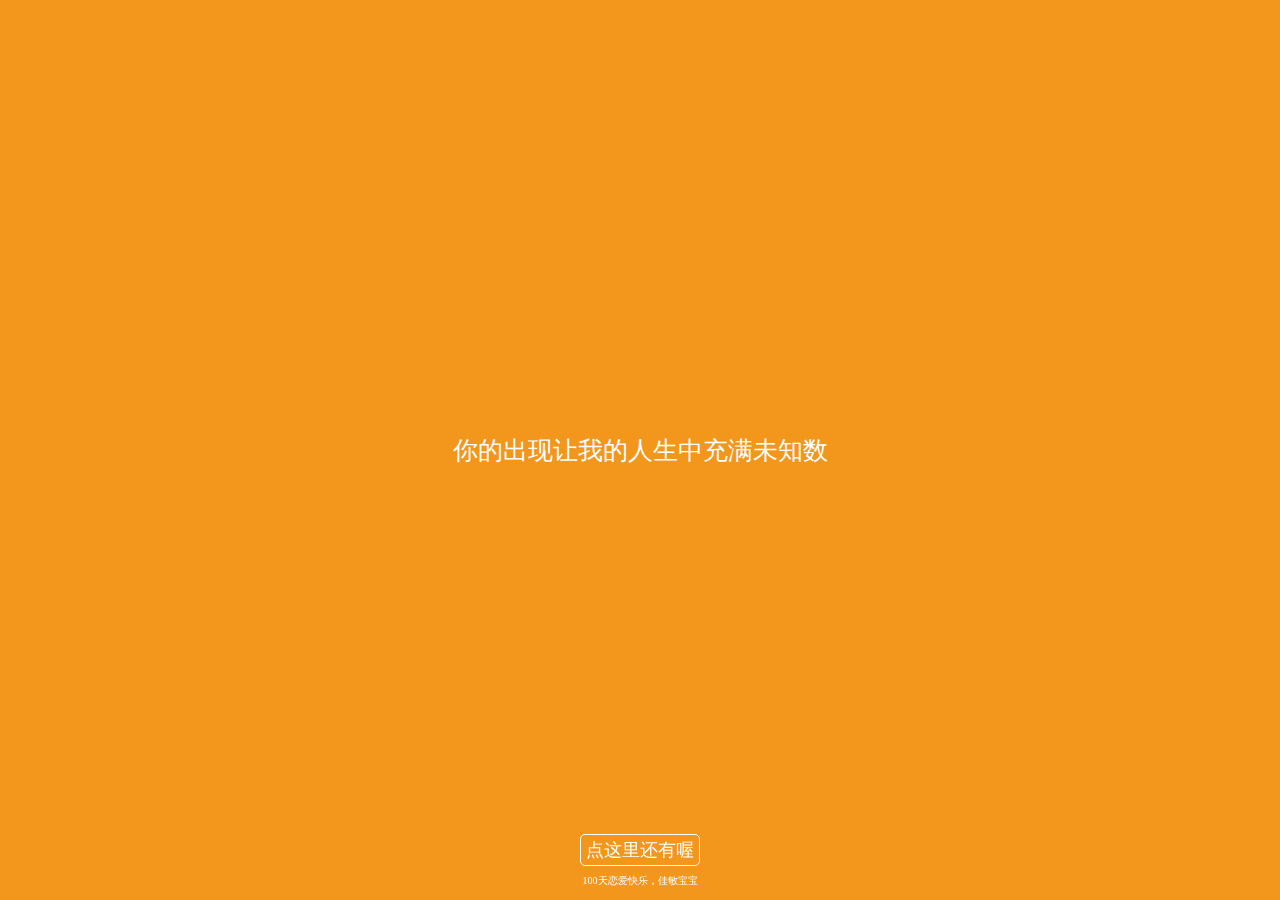
<file: index2.html>
<!doctype html>
<html>

<head>
<meta http-equiv="Content-Type" content="text/html; charset=utf8" />
<meta name="viewport" content="width=device-width,user-scalable=no" />
<meta name="format-detection" content="telephone=no">
<title>小敏&amp;小逸</title>	
<meta name="description" content="你的出现使我的人生中充满未知数" />
</head>
<style type="text/css">
body{text-align:center;margin:0px;padding:0px;font-size:25px;color:#FFF;font-family:"微软雅黑";background:#f3961c;}div{text-align:left;}.tittle{width:100%;background:#f3961c;top:0px;height:100%;z-index:0;position:absolute;position:fixed !important;display:none;cursor:default;}.big{font-family:"微软雅黑";color:#FFF;font-size:35px;}.tishi{position:absolute;position:fixed !important;z-index:99;bottom:10px;width:100%;text-align:center;}.tishiContent{border:1px solid #FFF;font-size:18px;padding:5px;cursor:pointer;border-radius:5px;}
</style>
<script type="text/javascript" src="js/min.js"></script>
<script>
if(localStorage["index"]=="1"){window.location="#"}$(document).ready(function(e){$(document).scrollTop(300);timer=setInterval("$.change()",6000);t=1;$("#t-"+t).fadeIn();$(document).click(function(){clearInterval(timer);$.change()});$.change=function(){t++;if(t<=$(".tittle").length){$(".tittle").slideUp(1500).fadeOut();$("#t-"+t).slideDown(1500).fadeIn()}}});
</script>
<script src="js/snow.js"></script>
	<style type="text/css"> #a1{color: #FFF;text-decoration: none}
	.snow-container{position:fixed;top:0;left:0;width:100%;height:100%;pointer-events:none;z-index:100001;}</style>
<div class="snow-container"></div> 
<body>
<center>
<div class="tittle" id="t-1">
<table width="100%" border="0" height="100%">
<tr>
<td align="center">你的出现让我的人生中充满未知数</td>
</tr>
</table>
</div>
<div class="tittle" id="t-2">
<table width="100%" border="0" height="100%">
<tr>
<td align="center">每一天都是幸福的开始</td>
</tr>
</table>
</div>
<div class="tittle" id="t-3">
<table width="100%" border="0" height="100%">
<tr>
<td align="center">不知道宝宝几点发出一天的第一句早安</td>
</tr>
</table>
</div>
<div class="tittle" id="t-4">
<table width="100%" border="0" height="100%">
<tr>
<td align="center">从此手表为你设置了专门振动</td>
</tr>
</table>
</div>
<div class="tittle" id="t-5">
<table width="100%" border="0" height="100%">
<tr>
<td align="center">不知道宝宝什么时候说午安晚安</td>
</tr>
</table>
</div>
<div class="tittle" id="t-6">
<table width="100%" border="0" height="100%">
<tr>
<td align="center">从此作息时间也跟着你慢慢改变</td>
</tr>
</table>
</div>
<div class="tittle" id="t-7">
<table width="100%" border="0" height="100%">
<tr>
<td align="center">不知道宝宝什么时候生气</td>
</tr>
</table>
</div>
<div class="tittle" id="t-8">
<table width="100%" border="0" height="100%">
<tr>
<td align="center">从此宝宝的每次沉默每次感叹都让我陷入深思</td>
</tr>
</table>
</div>
<div class="tittle" id="t-9">
<table width="100%" border="0" height="100%">
<tr>
<td align="center">不知道让宝宝开心的事有哪些</td>
</tr>
</table>
</div>
<div class="tittle" id="t-10">
<table width="100%" border="0" height="100%">
<tr>
<td align="center">从此每天都想着如何逗佳人一笑</td>
</tr>
</table>
</div>
<div class="tittle" id="t-11">
<table width="100%" border="0" height="100%">
<tr>
<td align="center">你要知道</td>
</tr>
</table>
</div>
<div class="tittle" id="t-12">
<table width="100%" border="0" height="100%">
<tr>
<td align="center">你的每条讯息都是心跳节拍不仅仅是一句歌词</td>
</tr>
</table>
</div>
<div class="tittle" id="t-13">
<table width="100%" border="0" height="100%">
<tr>
<td align="center">它确实 是我内心的写照</td>
</tr>
</table>
</div>
<div class="tittle" id="t-14">
<table width="100%" border="0" height="100%">
<tr>
<td align="center">还有很多未知的事情没有发生</td>
</tr>
</table>
</div>
<div class="tittle" id="t-15">
<table width="100%" border="0" height="100%">
<tr>
<td align="center">还有很多未知的事情等着我们去做</td>
</tr>
</table>
</div>
<div class="tittle" id="t-16">
<table width="100%" border="0" height="100%">
<tr>
<td align="center">因为未知 让我更加期待 我们的下一秒</td>
</tr>
</table>
</div>
</center>
<div align="center" class="tishi">
<span class="tishiContent"><a href="恋爱100天.html" id="a1">点这里还有喔</a>  </span>
<br/>
<span style="font-size: 10px;">100天恋爱快乐，佳敏宝宝</span>
<br/>
</div>

<audio id="main_audio" src="music/轻墨安源 - 做你独家宇宙.mp3"" autoplay="autoplay" preload="auto" loop>
<source src="" type="audio/mpeg" />  
<embed id="main_audio_ie8" hidden="true" autostart="true" height="0" width=0 loop="true" src="每次沉默时我都会往前翻聊天记录看看有什么问题" autoplay="autoplay"/>
</audio>

</div>
<div style="display:none"><script type="text/javascript">var cnzz_protocol = (("https:" == document.location.protocol) ? " https://" : " http://");document.write(unescape("%3Cspan id='cnzz_stat_icon_1256580097'%3E%3C/span%3E%3Cscript src='" + cnzz_protocol + "s95.cnzz.com/z_stat.php%3Fid%3D1256580097%26show%3Dpic1' type='text/javascript'%3E%3C/script%3E"));</script></div></body>
</html>
</file>
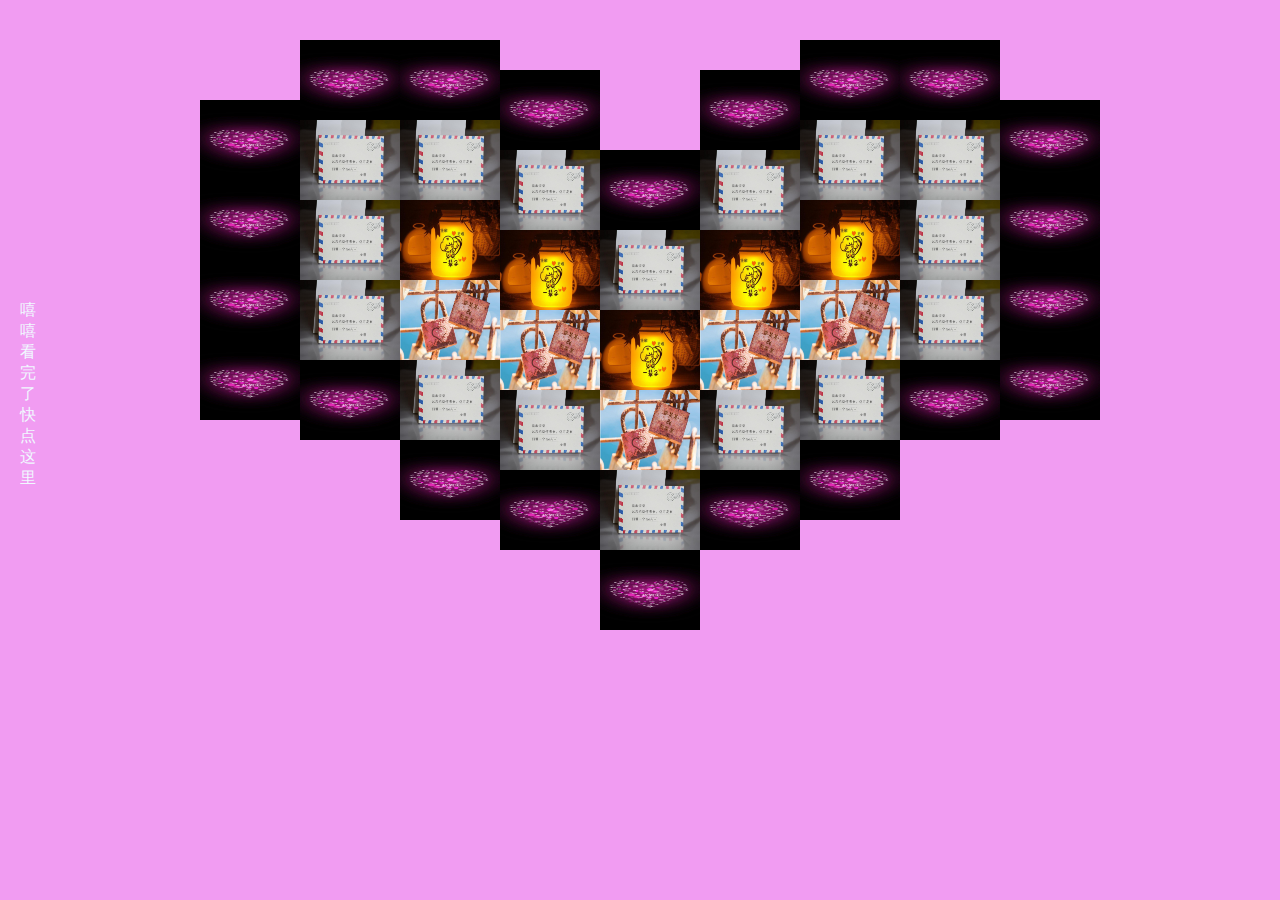
<file: 恋爱100天.html>
<!doctype html>
<html>
<head>
<meta charset="utf-8">
<title>无标题文档</title>
<style>
	body{background:hsla(299,77%,78%,1.00)}
	div img{width: 100px;height: 80px;position:absolute}
	div img:hover{cursor:pointer;position:relative;right:200px;top: 100px;width: 700px;height: 500px;visibility:visible}
	
	#img1{left: 200px;top: 100px;}
	#img2{left: 200px;top: 180px;}
	#img3{left: 200px;top: 260px;}
	#img4{left: 200px;top: 340px;}
	#img5{left: 300px;top: 40px;}
	#img6{left: 300px;top: 120px;}
	#img7{left: 300px;top: 200px;}
	#img8{left: 300px;top: 280px;}
	#img9{left: 300px;top: 360px;}
	#img10{left: 400px;top: 40px;}
	#img11{left: 400px;top: 120px;}
	#img12{left: 400px;top: 200px;}
	#img13{left: 400px;top: 280px;}
	#img14{left: 400px;top: 360px;}
	#img15{left: 400px;top: 440px;}
	#img16{left: 500px;top: 70px;}
	#img17{left: 500px;top: 150px;}
	#img18{left: 500px;top: 230px;}
	#img19{left: 500px;top: 310px;}
	#img20{left: 500px;top: 390px;}
	#img21{left: 500px;top: 470px;}
	#img22{left: 600px;top: 150px;}
	#img23{left: 600px;top: 230px;}
	#img24{left: 600px;top: 310px;}
	#img25{left: 600px;top: 390px;}
	#img26{left: 600px;top: 470px;}
	#img27{left: 600px;top: 550px;}
	#img28{left: 1000px;top: 100px;}
	#img29{left: 1000px;top: 180px;}
	#img30{left: 1000px;top: 260px;}
	#img31{left: 1000px;top: 340px;}
	#img32{left: 900px;top: 40px;}
	#img33{left: 900px;top: 120px;}
	#img34{left: 900px;top: 200px;}
	#img35{left: 900px;top: 280px;}
	#img36{left: 900px;top: 360px;}
	#img37{left: 800px;top: 40px;}
	#img38{left: 800px;top: 120px;}
	#img39{left: 800px;top: 200px;}
	#img40{left: 800px;top: 280px;}
	#img41{left: 800px;top: 360px;}
	#img42{left: 800px;top: 440px;}
	#img43{left: 700px;top: 70px;}
	#img44{left: 700px;top: 150px;}
	#img45{left: 700px;top: 230px;}
	#img46{left: 700px;top: 310px;}
	#img47{left: 700px;top: 390px;}
	#img48{left: 700px;top: 470px;}
	a{text-decoration: none;color: aliceblue;position: absolute;top:300px;left: 20px;font:1.5em/30px "微软雅黑" sans-serif;}
	</style>
</head>
	

<body>
	<audio src="music/皮璐宇 - 夜晚的海滨小镇.mp3" autoplay loop></audio>
	<span><a href="index.html">嘻<br>嘻<br>看<br>完<br>了<br>快<br>点<br>这<br>里</a></span>
	<div>
		<img src="img/love (1).jpg" alt="" id="img1">
		<img src="img/love (1).jpg" alt="" id="img2">
		<img src="img/love (1).jpg" alt="" id="img3">
		<img src="img/love (1).jpg" alt="" id="img4">
		<img src="img/love (1).jpg" alt="" id="img5">
		<img src="img/love (2).jpg" alt="" id="img6">
		<img src="img/love (2).jpg" alt="" id="img7">
		<img src="img/love (2).jpg" alt="" id="img8">
		<img src="img/love (1).jpg" alt="" id="img9">
		<img src="img/love (1).jpg" alt="" id="img10">
		<img src="img/love (2).jpg" alt="" id="img11">
		<img src="img/love (3).jpg" alt="" id="img12">
		<img src="img/love (4).jpg" alt="" id="img13">
		<img src="img/love (2).jpg" alt="" id="img14">
		<img src="img/love (1).jpg" alt="" id="img15">
		<img src="img/love (1).jpg" alt="" id="img16">
		<img src="img/love (2).jpg" alt="" id="img17">
		<img src="img/love (3).jpg" alt="" id="img18">
		<img src="img/love (4).jpg" alt="" id="img19">
		<img src="img/love (2).jpg" alt="" id="img20">
		<img src="img/love (1).jpg" alt="" id="img21">
		<img src="img/love (1).jpg" alt="" id="img22">
		<img src="img/love (2).jpg" alt="" id="img23">
		<img src="img/love (3).jpg" alt="" id="img24">
		<img src="img/love (4).jpg" alt="" id="img25">
		<img src="img/love (2).jpg" alt="" id="img26">
		<img src="img/love (1).jpg" alt="" id="img27">
		<img src="img/love (1).jpg" alt="" id="img28">
		<img src="img/love (1).jpg" alt="" id="img29">
		<img src="img/love (1).jpg" alt="" id="img30">
		<img src="img/love (1).jpg" alt="" id="img31">
		<img src="img/love (1).jpg" alt="" id="img32">
		<img src="img/love (2).jpg" alt="" id="img33">
		<img src="img/love (2).jpg" alt="" id="img34">
		<img src="img/love (2).jpg" alt="" id="img35">
		<img src="img/love (1).jpg" alt="" id="img36">
		<img src="img/love (1).jpg" alt="" id="img37">
		<img src="img/love (2).jpg" alt="" id="img38">
		<img src="img/love (3).jpg" alt="" id="img39">
		<img src="img/love (4).jpg" alt="" id="img40">
		<img src="img/love (2).jpg" alt="" id="img41">
		<img src="img/love (1).jpg" alt="" id="img42">
		<img src="img/love (1).jpg" alt="" id="img43">
		<img src="img/love (2).jpg" alt="" id="img44">
		<img src="img/love (3).jpg" alt="" id="img45">
		<img src="img/love (4).jpg" alt="" id="img46">
		<img src="img/love (2).jpg" alt="" id="img47">
		<img src="img/love (1).jpg" alt="" id="img48">
		
	</div>

	
</body>
</html>
</file>
